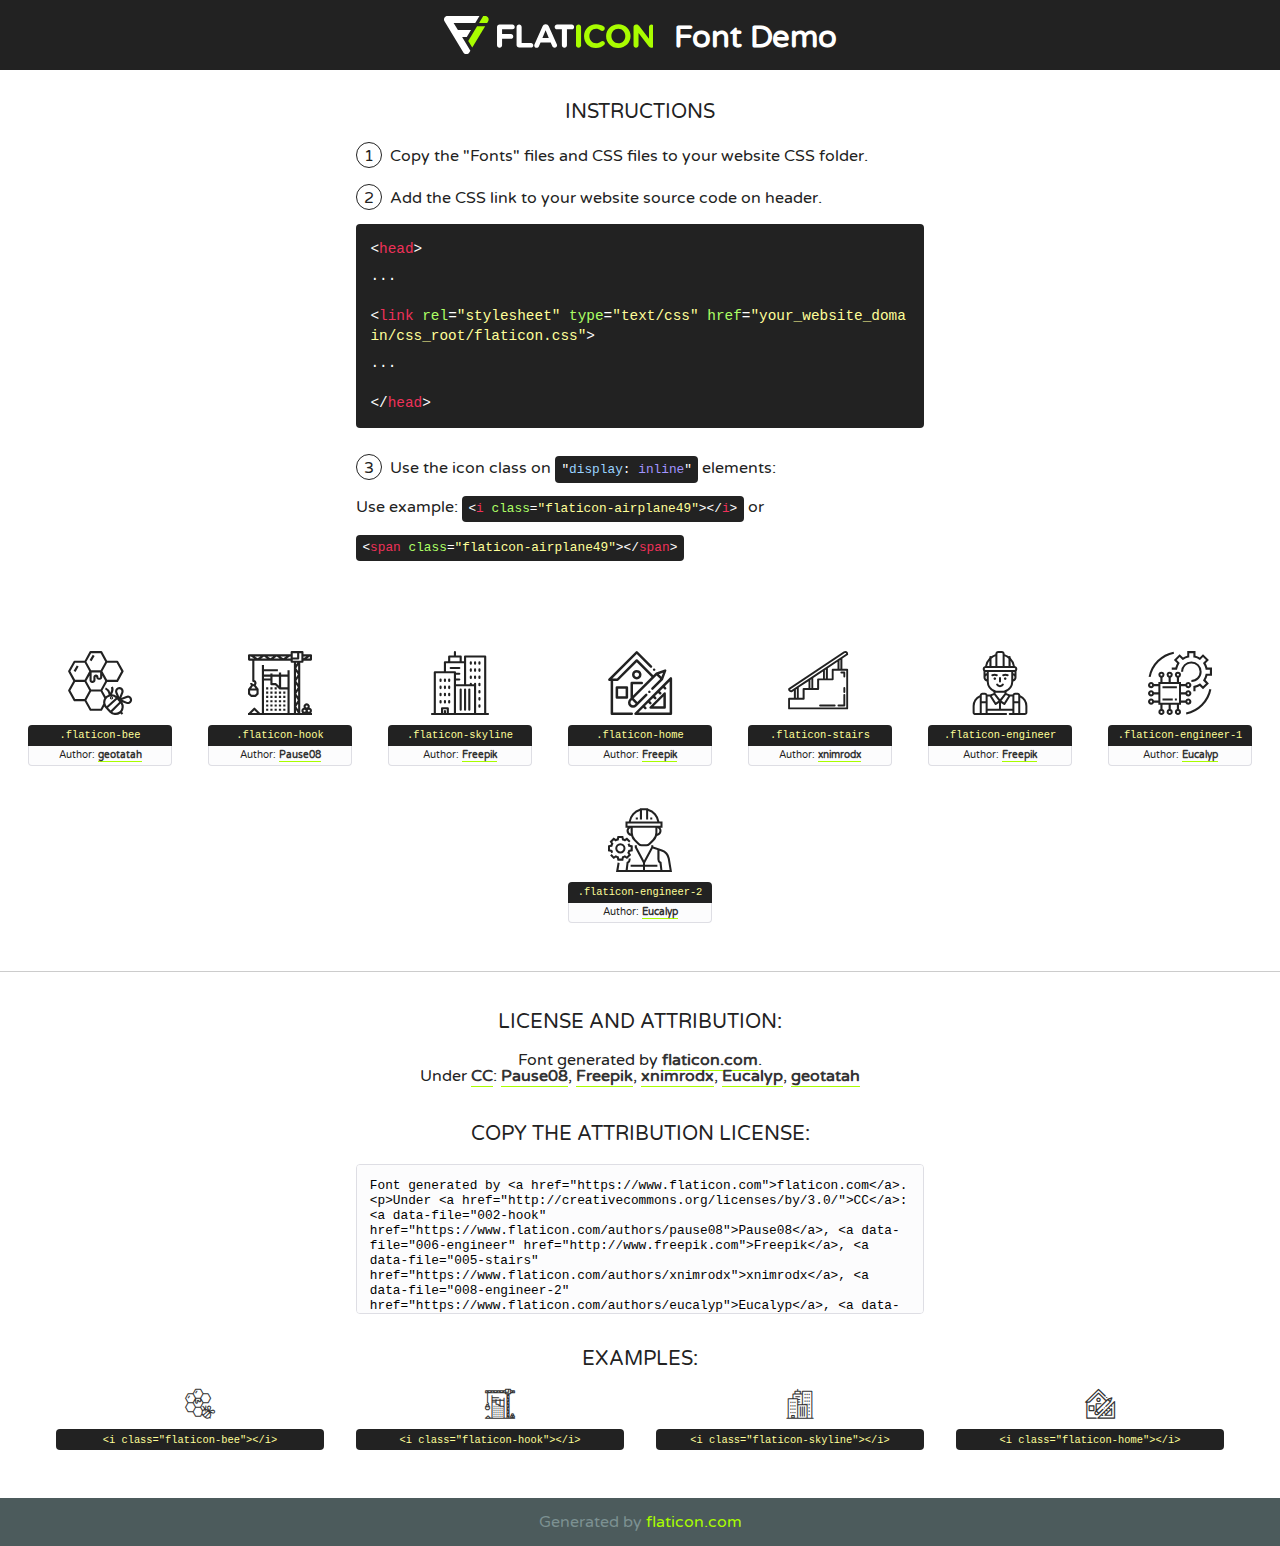
<file: fonts/flaticon/font/flaticon.html>
<!DOCTYPE html>
<!--
  Flaticon icon font: Flaticon
  Creation date: 07/02/2019 07:51
-->
<html>
<!DOCTYPE html>
<html>

<head>
    <title>Flaticon WebFont</title>
    <link href="http://fonts.googleapis.com/css?family=Varela+Round" rel="stylesheet" type="text/css" />
    <link rel="stylesheet" type="text/css" href="flaticon.css">
    <meta charset="UTF-8">
    <style>
    html, body, div, span, applet, object, iframe,
    h1, h2, h3, h4, h5, h6, p, blockquote, pre,
    a, abbr, acronym, address, big, cite, code,
    del, dfn, em, img, ins, kbd, q, s, samp,
    small, strike, strong, sub, sup, tt, var,
    b, u, i, center,
    dl, dt, dd, ol, ul, li,
    fieldset, form, label, legend,
    table, caption, tbody, tfoot, thead, tr, th, td,
    article, aside, canvas, details, embed, 
    figure, figcaption, footer, header, hgroup, 
    menu, nav, output, ruby, section, summary,
    time, mark, audio, video {
        margin: 0;
        padding: 0;
        border: 0;
        font-size: 100%;
        font: inherit;
        vertical-align: baseline;
    }
    /* HTML5 display-role reset for older browsers */
    article, aside, details, figcaption, figure, 
    footer, header, hgroup, menu, nav, section {
        display: block;
    }
    body {
        line-height: 1;
    }
    ol, ul {
        list-style: none;
    }
    blockquote, q {
        quotes: none;
    }
    blockquote:before, blockquote:after,
    q:before, q:after {
        content: '';
        content: none;
    }
    table {
        border-collapse: collapse;
        border-spacing: 0;
    }
    body {
        font-family: 'Varela Round', Helvetica, Arial, sans-serif;
        font-size: 16px;
        color: #222;
    }
    a {
        color: #333;
        border-bottom: 1px solid #a9fd00;
        font-weight: bold;
        text-decoration: none;
    }
    * {
        -moz-box-sizing: border-box;
        -webkit-box-sizing: border-box;
        box-sizing: border-box;
        margin: 0;
        padding: 0;
    }
    [class^="flaticon-"]:before, [class*=" flaticon-"]:before, [class^="flaticon-"]:after, [class*=" flaticon-"]:after {
        font-family: Flaticon;
        font-size: 30px;
        font-style: normal;
        margin-left: 20px;
        color: #333;
    }
    .wrapper {
        max-width: 600px;
        margin: auto;
        padding: 0 1em;
    }
    .title {
        font-size: 1.25em;
        text-align: center;
        margin-bottom: 1em;
        text-transform: uppercase;
    }
    header {
        text-align: center;
        background-color: #222;
        color: #fff;
        padding: 1em;
    }
    header .logo {
        width: 210px;
        height: 38px;
        display: inline-block;
        vertical-align: middle;
        margin-right: 1em;
        border: none;
    }
    header strong {
        font-size: 1.95em;
        font-weight: bold;
        vertical-align: middle;
        margin-top: 5px;
        display: inline-block;
    }
    .demo {
        margin: 2em auto;
        line-height: 1.25em;
    }
    .demo ul li {
        margin-bottom: 1em;
    }
    .demo ul li .num {
        color: #222;
        border-radius: 20px;
        display: inline-block;
        width: 26px;
        padding: 3px;
        height: 26px;
        text-align: center;
        margin-right: 0.5em;
        border: 1px solid #222;
    }
    .demo ul li code {
        background-color: #222;
        border-radius: 4px;
        padding: 0.25em 0.5em;
        display: inline-block;
        color: #fff;
        font-family: Consolas,Monaco,Lucida Console,Liberation Mono,DejaVu Sans Mono,Bitstream Vera Sans Mono,Courier New, monospace;
        font-weight: lighter;
        margin-top: 1em;
        font-size: 0.8em;
        word-break: break-all;
    }
    .demo ul li code.big {
        padding: 1em;
        font-size: 0.9em;
    }
    .demo ul li code .red {
        color: #EF3159;
    }
    .demo ul li code .green {
        color: #ACFF65;
    }
    .demo ul li code .yellow {
        color: #FFFF99;
    }
    .demo ul li code .blue {
        color: #99D3FF;
    }
    .demo ul li code .purple {
        color: #A295FF;
    }
    .demo ul li code .dots {
        margin-top: 0.5em;
        display: block;
    }
    #glyphs {
        border-bottom: 1px solid #ccc;
        padding: 2em 0;
        text-align: center;
    }
    .glyph {
        display: inline-block;
        width: 9em;
        margin: 1em;
        text-align: center;
        vertical-align: top;
        background: #FFF;
    }
    .glyph .glyph-icon {
        padding: 10px;
        display: block;
        font-family:"Flaticon";
        font-size: 64px;
        line-height: 1;
    }
    .glyph .glyph-icon:before {
        font-size: 64px;
        color: #222;
        margin-left: 0;
    }
    .class-name {
        font-size: 0.65em;
        background-color: #222;
        color: #fff;
        border-radius: 4px 4px 0 0;
        padding: 0.5em;
        color: #FFFF99;
        font-family: Consolas,Monaco,Lucida Console,Liberation Mono,DejaVu Sans Mono,Bitstream Vera Sans Mono,Courier New, monospace;
    }
    .author-name {
        font-size: 0.6em;
        background-color: #fcfcfd;
        border: 1px solid #DEDEE4;
        border-top: 0;
        border-radius: 0 0 4px 4px;
        padding: 0.5em;
    }
    .class-name:last-child {
        font-size: 10px;
        color:#888;
    }
    .class-name:last-child a {
        font-size: 10px;
        color:#555;
    }
    .class-name:last-child a:hover {
        color:#a9fd00;
    }
    .glyph > input {
        display: block;
        width: 100px;
        margin: 5px auto;
        text-align: center;
        font-size: 12px;
        cursor: text;
    }
    .glyph > input.icon-input {
        font-family:"Flaticon";
        font-size: 16px;
        margin-bottom: 10px;
    }
    .attribution .title {
        margin-top: 2em;
    }
    .attribution textarea {
        background-color: #fcfcfd;
        padding: 1em;
        border: none;
        box-shadow: none;
        border: 1px solid #DEDEE4;
        border-radius: 4px;
        resize: none;
        width: 100%;
        height: 150px;
        font-size: 0.8em;
        font-family: Consolas,Monaco,Lucida Console,Liberation Mono,DejaVu Sans Mono,Bitstream Vera Sans Mono,Courier New, monospace;
        -webkit-appearance: none;
    }
    .iconsuse {
        margin: 2em auto;
        text-align: center;
        max-width: 1200px;
    }
    .iconsuse:after {
        content: '';
        display: table;
        clear: both;
    }
    .iconsuse .image {
        float: left;
        width: 25%;
        padding: 0 1em;
    }
    .iconsuse .image p {
        margin-bottom: 1em;
    }
    .iconsuse .image span {
        display: block;
        font-size: 0.65em;
        background-color: #222;
        color: #fff;
        border-radius: 4px;
        padding: 0.5em;
        color: #FFFF99;
        margin-top: 1em;
        font-family: Consolas,Monaco,Lucida Console,Liberation Mono,DejaVu Sans Mono,Bitstream Vera Sans Mono,Courier New, monospace;
    }
    #footer {
        text-align: center;
        background-color: #4C5B5C;
        color: #7c9192;
        padding: 1em;
    }
    #footer a {
        border: none;
        color: #a9fd00;
        font-weight: normal;
    }
    @media (max-width: 960px) {
        .iconsuse .image {
            width: 50%;
        }
    }
    @media (max-width: 560px) {
        .iconsuse .image {
            width: 100%;
        }
    }
    </style>
</head>

<body class="characters-off">

    <header>
        <a href="https://www.flaticon.com" target="_blank" class="logo">
            <svg version="1.1" xmlns="http://www.w3.org/2000/svg" xmlns:xlink="http://www.w3.org/1999/xlink" xmlns:a="http://ns.adobe.com/AdobeSVGViewerExtensions/3.0/" viewBox="0 0 560.875 102.036" enable-background="new 0 0 560.875 102.036" xml:space="preserve">
                <defs>
                </defs>
                <g>
                    <g class="letters">
                        <path fill="#ffffff" d="M141.596,29.675c0-3.777,2.985-6.767,6.764-6.767h34.438c3.426,0,6.15,2.728,6.15,6.15
                        c0,3.43-2.724,6.149-6.15,6.149h-27.674v13.091h23.719c3.429,0,6.151,2.724,6.151,6.15c0,3.43-2.723,6.149-6.151,6.149h-23.719
                        v17.574c0,3.773-2.986,6.761-6.764,6.761c-3.779,0-6.764-2.989-6.764-6.761V29.675z"></path>
                        <path fill="#ffffff" d="M193.844,29.149c0-3.781,2.985-6.767,6.764-6.767c3.776,0,6.763,2.985,6.763,6.767v42.957h25.039
                        c3.426,0,6.149,2.726,6.149,6.153c0,3.425-2.723,6.15-6.149,6.15h-31.802c-3.779,0-6.764-2.986-6.764-6.768V29.149z"></path>
                        <path fill="#ffffff" d="M241.891,75.71l21.438-48.407c1.492-3.341,4.215-5.357,7.906-5.357h0.792
                        c3.686,0,6.323,2.017,7.815,5.357l21.439,48.407c0.436,0.967,0.701,1.845,0.701,2.723c0,3.602-2.809,6.501-6.414,6.501
                        c-3.161,0-5.269-1.845-6.499-4.655l-4.132-9.661h-27.059l-4.301,10.102c-1.144,2.631-3.426,4.214-6.237,4.214
                        c-3.517,0-6.24-2.81-6.24-6.325C241.1,77.64,241.451,76.677,241.891,75.71z M279.932,58.666l-8.521-20.297l-8.526,20.297H279.932
                        z"></path>
                        <path fill="#ffffff" d="M314.864,35.387H301.86c-3.429,0-6.239-2.813-6.239-6.238c0-3.429,2.811-6.24,6.239-6.24h39.533
                        c3.426,0,6.237,2.811,6.237,6.24c0,3.425-2.811,6.238-6.237,6.238h-13.001v42.785c0,3.773-2.99,6.761-6.764,6.761
                        c-3.779,0-6.764-2.989-6.764-6.761V35.387z"></path>
                        <path fill="#A9FD00" d="M352.615,29.149c0-3.781,2.985-6.767,6.767-6.767c3.774,0,6.761,2.985,6.761,6.767v49.024
                        c0,3.773-2.987,6.761-6.761,6.761c-3.781,0-6.767-2.989-6.767-6.761V29.149z"></path>
                        <path fill="#A9FD00" d="M374.132,53.836v-0.179c0-17.481,13.178-31.801,32.065-31.801c9.22,0,15.459,2.458,20.557,6.238
                        c1.402,1.054,2.637,2.985,2.637,5.357c0,3.692-2.985,6.59-6.681,6.59c-1.845,0-3.071-0.702-4.044-1.319
                        c-3.776-2.813-7.729-4.393-12.562-4.393c-10.364,0-17.831,8.611-17.831,19.154v0.173c0,10.542,7.291,19.329,17.831,19.329
                        c5.715,0,9.492-1.756,13.359-4.834c1.049-0.874,2.458-1.491,4.039-1.491c3.429,0,6.325,2.813,6.325,6.236
                        c0,2.106-1.056,3.78-2.282,4.834c-5.539,4.834-12.036,7.733-21.878,7.733C387.572,85.464,374.132,71.493,374.132,53.836z"></path>
                        <path fill="#A9FD00" d="M433.009,53.836v-0.179c0-17.481,13.79-31.801,32.766-31.801c18.981,0,32.592,14.143,32.592,31.628v0.173
                        c0,17.483-13.785,31.807-32.769,31.807C446.625,85.464,433.009,71.32,433.009,53.836z M484.224,53.836v-0.179
                        c0-10.539-7.725-19.326-18.626-19.326c-10.893,0-18.449,8.611-18.449,19.154v0.173c0,10.542,7.73,19.329,18.626,19.329
                        C476.676,72.986,484.224,64.378,484.224,53.836z"></path>
                        <path fill="#A9FD00" d="M506.233,29.321c0-3.774,2.99-6.763,6.767-6.763h1.401c3.252,0,5.183,1.583,7.029,3.953l26.093,34.265
                        V29.059c0-3.692,2.99-6.677,6.681-6.677c3.683,0,6.671,2.985,6.671,6.677v48.934c0,3.78-2.987,6.765-6.764,6.765h-0.436
                        c-3.257,0-5.188-1.581-7.034-3.953l-27.056-35.492v32.944c0,3.687-2.985,6.676-6.678,6.676c-3.683,0-6.673-2.989-6.673-6.676
                        V29.321z"></path>
                    </g>
                    <g class="insignia">
                        <path fill="#ffffff" d="M48.372,56.137h12.517l11.156-18.537H37.186L25.688,18.539h57.825L94.668,0H9.271
                        C5.925,0,2.842,1.801,1.198,4.716c-1.644,2.907-1.593,6.482,0.134,9.343l50.38,83.501c1.678,2.781,4.689,4.476,7.938,4.476
                        c3.246,0,6.257-1.695,7.935-4.476l2.898-4.804L48.372,56.137z"></path>
                        <g class="i">
                            <path fill="#A9FD00" d="M93.575,18.539h0.031v0.004l21.652,0.004l2.705-4.488c1.727-2.861,1.778-6.436,0.133-9.343
                            C116.454,1.801,113.371,0,110.026,0h-5.294L93.575,18.539z"></path>
                            <polygon fill="#A9FD00" points="88.291,27.356 64.725,66.486 75.519,84.404 109.942,27.356"></polygon>
                        </g>
                    </g>
                </g>
            </svg>
        </a>
        <strong>Font Demo</strong>
    </header>


    <section class="demo wrapper">

        <p class="title">Instructions</p>

        <ul>
            <li>
                <span class="num">1</span>Copy the "Fonts" files and CSS files to your website CSS folder.
            </li>
            <li>
                <span class="num">2</span>Add the CSS link to your website source code on header.
                <code class="big">
                    &lt;<span class="red">head</span>&gt;
                    <br/><span class="dots">...</span>
                    <br/>&lt;<span class="red">link</span> <span class="green">rel</span>=<span class="yellow">"stylesheet"</span> <span class="green">type</span>=<span class="yellow">"text/css"</span> <span class="green">href</span>=<span class="yellow">"your_website_domain/css_root/flaticon.css"</span>&gt;
                    <br/><span class="dots">...</span>
                    <br/>&lt;/<span class="red">head</span>&gt;
                </code>
            </li>

            <li>
                <p>
                    <span class="num">3</span>Use the icon class on <code>"<span class="blue">display</span>:<span class="purple"> inline</span>"</code> elements:
                    <br />
                    Use example: <code>&lt;<span class="red">i</span> <span class="green">class</span>=<span class="yellow">&quot;flaticon-airplane49&quot;</span>&gt;&lt;/<span class="red">i</span>&gt;</code> or <code>&lt;<span class="red">span</span> <span class="green">class</span>=<span class="yellow">&quot;flaticon-airplane49&quot;</span>&gt;&lt;/<span class="red">span</span>&gt;</code>
            </li>
        </ul>

    </section>




   <section id="glyphs">          
    
      
        <div class="glyph"><div class="glyph-icon flaticon-bee"></div>
            <div class="class-name">.flaticon-bee</div>
            <div class="author-name">Author: <a data-file="001-bee" href="https://www.flaticon.com/authors/geotatah">geotatah</a> </div> 
        </div>        
        
        <div class="glyph"><div class="glyph-icon flaticon-hook"></div>
            <div class="class-name">.flaticon-hook</div>
            <div class="author-name">Author: <a data-file="002-hook" href="https://www.flaticon.com/authors/pause08">Pause08</a> </div> 
        </div>        
        
        <div class="glyph"><div class="glyph-icon flaticon-skyline"></div>
            <div class="class-name">.flaticon-skyline</div>
            <div class="author-name">Author: <a data-file="003-skyline" href="http://www.freepik.com">Freepik</a> </div> 
        </div>        
        
        <div class="glyph"><div class="glyph-icon flaticon-home"></div>
            <div class="class-name">.flaticon-home</div>
            <div class="author-name">Author: <a data-file="004-home" href="http://www.freepik.com">Freepik</a> </div> 
        </div>        
        
        <div class="glyph"><div class="glyph-icon flaticon-stairs"></div>
            <div class="class-name">.flaticon-stairs</div>
            <div class="author-name">Author: <a data-file="005-stairs" href="https://www.flaticon.com/authors/xnimrodx">xnimrodx</a> </div> 
        </div>        
        
        <div class="glyph"><div class="glyph-icon flaticon-engineer"></div>
            <div class="class-name">.flaticon-engineer</div>
            <div class="author-name">Author: <a data-file="006-engineer" href="http://www.freepik.com">Freepik</a> </div> 
        </div>        
        
        <div class="glyph"><div class="glyph-icon flaticon-engineer-1"></div>
            <div class="class-name">.flaticon-engineer-1</div>
            <div class="author-name">Author: <a data-file="007-engineer-1" href="https://www.flaticon.com/authors/eucalyp">Eucalyp</a> </div> 
        </div>        
        
        <div class="glyph"><div class="glyph-icon flaticon-engineer-2"></div>
            <div class="class-name">.flaticon-engineer-2</div>
            <div class="author-name">Author: <a data-file="008-engineer-2" href="https://www.flaticon.com/authors/eucalyp">Eucalyp</a> </div> 
        </div>        
        

    </section>



    <section class="attribution wrapper"   style="text-align:center;">

      <div class="title">License and attribution:</div><div class="attrDiv">Font generated by <a href="https://www.flaticon.com">flaticon.com</a>. <div><p>Under <a href="http://creativecommons.org/licenses/by/3.0/">CC</a>: <a data-file="002-hook" href="https://www.flaticon.com/authors/pause08">Pause08</a>, <a data-file="006-engineer" href="http://www.freepik.com">Freepik</a>, <a data-file="005-stairs" href="https://www.flaticon.com/authors/xnimrodx">xnimrodx</a>, <a data-file="008-engineer-2" href="https://www.flaticon.com/authors/eucalyp">Eucalyp</a>, <a data-file="001-bee" href="https://www.flaticon.com/authors/geotatah">geotatah</a></p>  </div>
      </div>
      <div class="title">Copy the Attribution License:</div>

    <textarea onclick="this.focus();this.select();">Font generated by &lt;a href=&quot;https://www.flaticon.com&quot;&gt;flaticon.com&lt;/a&gt;. <p>Under <a href="http://creativecommons.org/licenses/by/3.0/">CC</a>: <a data-file="002-hook" href="https://www.flaticon.com/authors/pause08">Pause08</a>, <a data-file="006-engineer" href="http://www.freepik.com">Freepik</a>, <a data-file="005-stairs" href="https://www.flaticon.com/authors/xnimrodx">xnimrodx</a>, <a data-file="008-engineer-2" href="https://www.flaticon.com/authors/eucalyp">Eucalyp</a>, <a data-file="001-bee" href="https://www.flaticon.com/authors/geotatah">geotatah</a></p>  
     </textarea>

    </section>

    <section class="iconsuse">

          <div class="title">Examples:</div>            
             
            <div class="image">
                <p>
                    <i class="glyph-icon flaticon-bee"></i> 
                    <span>&lt;i class=&quot;flaticon-bee&quot;&gt;&lt;/i&gt;</span>
                </p>
            </div>
            
            <div class="image">
                <p>
                    <i class="glyph-icon flaticon-hook"></i> 
                    <span>&lt;i class=&quot;flaticon-hook&quot;&gt;&lt;/i&gt;</span>
                </p>
            </div>
            
            <div class="image">
                <p>
                    <i class="glyph-icon flaticon-skyline"></i> 
                    <span>&lt;i class=&quot;flaticon-skyline&quot;&gt;&lt;/i&gt;</span>
                </p>
            </div>
            
            <div class="image">
                <p>
                    <i class="glyph-icon flaticon-home"></i> 
                    <span>&lt;i class=&quot;flaticon-home&quot;&gt;&lt;/i&gt;</span>
                </p>
            </div>
                       
        </div>
                            
    </section>

<div id="footer">
    <div>Generated by <a href="https://www.flaticon.com">flaticon.com</a>
    </div>
</div>



</body>
</html>
</file>
<file: fonts/flaticon/font/flaticon.css>
/*
  	Flaticon icon font: Flaticon
  	Creation date: 07/02/2019 07:51
  	*/

@font-face {
  font-family: "Flaticon";
  src: url("./Flaticon.eot");
  src: url("./Flaticon.eot?#iefix") format("embedded-opentype"),
       url("./Flaticon.woff2") format("woff2"),
       url("./Flaticon.woff") format("woff"),
       url("./Flaticon.ttf") format("truetype"),
       url("./Flaticon.svg#Flaticon") format("svg");
  font-weight: normal;
  font-style: normal;
}

@media screen and (-webkit-min-device-pixel-ratio:0) {
  @font-face {
    font-family: "Flaticon";
    src: url("./Flaticon.svg#Flaticon") format("svg");
  }
}

[class^="flaticon-"]:before, [class*=" flaticon-"]:before,
[class^="flaticon-"]:after, [class*=" flaticon-"]:after {   
  font-family: Flaticon;
        font-size: 20px;
font-style: normal;
margin-left: 20px;
}

.flaticon-bee:before { content: "\f100"; }
.flaticon-hook:before { content: "\f101"; }
.flaticon-skyline:before { content: "\f102"; }
.flaticon-home:before { content: "\f103"; }
.flaticon-stairs:before { content: "\f104"; }
.flaticon-engineer:before { content: "\f105"; }
.flaticon-engineer-1:before { content: "\f106"; }
.flaticon-engineer-2:before { content: "\f107"; }
</file>
